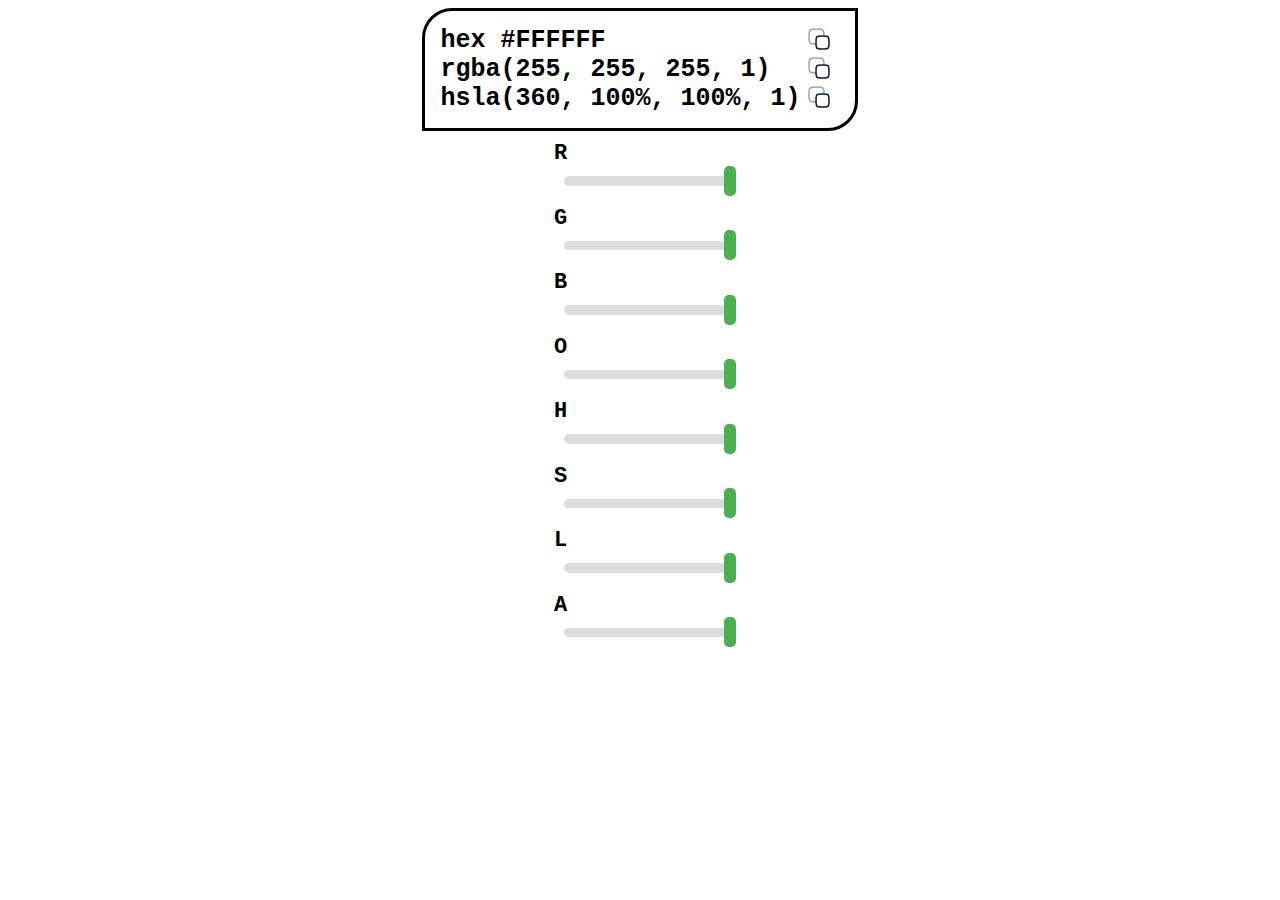
<file: index.html>
<html lang="en">
<head>
    <meta charset="UTF-8">
    <meta name="viewport" content="width=device-width, initial-scale=1.0">
    <title>Color Picker with Sliders</title>
    <link rel="stylesheet" href="style.css">
</head>
<body>
    <div class="main-container">
        <div class="details">
            <div id="hex">hex  <span id="hexValue" class="values"> #FFFFFF</span> 
                <button class="copy" data-target="hexValue">
                    <svg width="27" height="27" viewBox="0 0 27 27" fill="none" xmlns="http://www.w3.org/2000/svg">
                        <path d="M9 15C9 12.1716 9 10.7574 9.87868 9.87868C10.7574 9 12.1716 9 15 9L16 9C18.8284 9 20.2426 9 21.1213 9.87868C22 10.7574 22 12.1716 22 15V16C22 18.8284 22 20.2426 21.1213 21.1213C20.2426 22 18.8284 22 16 22H15C12.1716 22 10.7574 22 9.87868 21.1213C9 20.2426 9 18.8284 9 16L9 15Z" stroke="#141B34" stroke-width="1.5" stroke-linecap="round" stroke-linejoin="round"/>
                        <path opacity="0.4" d="M16.9999 9C16.9975 6.04291 16.9528 4.51121 16.092 3.46243C15.9258 3.25989 15.7401 3.07418 15.5376 2.90796C14.4312 2 12.7875 2 9.5 2C6.21252 2 4.56878 2 3.46243 2.90796C3.25989 3.07417 3.07418 3.25989 2.90796 3.46243C2 4.56878 2 6.21252 2 9.5C2 12.7875 2 14.4312 2.90796 15.5376C3.07417 15.7401 3.25989 15.9258 3.46243 16.092C4.51121 16.9528 6.04291 16.9975 9 16.9999" stroke="#141B34" stroke-width="1.5" stroke-linecap="round" stroke-linejoin="round"/>
                    </svg>
                </button>
            </div>
            <div id="rgba" >rgba(<span id="r">255</span>, <span id="g">255</span>, <span id="b">255</span>, <span id="o">1</span>)<button class="copy" data-target="rgba">
                <svg width="27" height="27" viewBox="0 0 27 27" fill="none" xmlns="http://www.w3.org/2000/svg">
                    <path d="M9 15C9 12.1716 9 10.7574 9.87868 9.87868C10.7574 9 12.1716 9 15 9L16 9C18.8284 9 20.2426 9 21.1213 9.87868C22 10.7574 22 12.1716 22 15V16C22 18.8284 22 20.2426 21.1213 21.1213C20.2426 22 18.8284 22 16 22H15C12.1716 22 10.7574 22 9.87868 21.1213C9 20.2426 9 18.8284 9 16L9 15Z" stroke="#141B34" stroke-width="1.5" stroke-linecap="round" stroke-linejoin="round"/>
                    <path opacity="0.4" d="M16.9999 9C16.9975 6.04291 16.9528 4.51121 16.092 3.46243C15.9258 3.25989 15.7401 3.07418 15.5376 2.90796C14.4312 2 12.7875 2 9.5 2C6.21252 2 4.56878 2 3.46243 2.90796C3.25989 3.07417 3.07418 3.25989 2.90796 3.46243C2 4.56878 2 6.21252 2 9.5C2 12.7875 2 14.4312 2.90796 15.5376C3.07417 15.7401 3.25989 15.9258 3.46243 16.092C4.51121 16.9528 6.04291 16.9975 9 16.9999" stroke="#141B34" stroke-width="1.5" stroke-linecap="round" stroke-linejoin="round"/>
                </svg>
            </button></div>
            <div id="hsla">hsla(<span id="h">360</span>, <span id="s">100</span>%, <span id="l">100</span>%, <span id="a">1</span>)<button class="copy" data-target="hsla">
                <svg width="27" height="27" viewBox="0 0 27 27" fill="none" xmlns="http://www.w3.org/2000/svg">
                    <path d="M9 15C9 12.1716 9 10.7574 9.87868 9.87868C10.7574 9 12.1716 9 15 9L16 9C18.8284 9 20.2426 9 21.1213 9.87868C22 10.7574 22 12.1716 22 15V16C22 18.8284 22 20.2426 21.1213 21.1213C20.2426 22 18.8284 22 16 22H15C12.1716 22 10.7574 22 9.87868 21.1213C9 20.2426 9 18.8284 9 16L9 15Z" stroke="#141B34" stroke-width="1.5" stroke-linecap="round" stroke-linejoin="round"/>
                    <path opacity="0.4" d="M16.9999 9C16.9975 6.04291 16.9528 4.51121 16.092 3.46243C15.9258 3.25989 15.7401 3.07418 15.5376 2.90796C14.4312 2 12.7875 2 9.5 2C6.21252 2 4.56878 2 3.46243 2.90796C3.25989 3.07417 3.07418 3.25989 2.90796 3.46243C2 4.56878 2 6.21252 2 9.5C2 12.7875 2 14.4312 2.90796 15.5376C3.07417 15.7401 3.25989 15.9258 3.46243 16.092C4.51121 16.9528 6.04291 16.9975 9 16.9999" stroke="#141B34" stroke-width="1.5" stroke-linecap="round" stroke-linejoin="round"/>
                </svg>
            </button></div>
        </div>
        <div class="slider-container">
            <div class="tags-slider"><span class="tags">R</span> <input type="range" class="slider" id="red" min="0" max="255" value="255"></div>
            <div class="tags-slider"><span class="tags">G</span> <input type="range" class="slider" id="green" min="0" max="255" value="255"></div>
            <div class="tags-slider"><span class="tags">B</span> <input type="range" class="slider" id="blue" min="0" max="255" value="255"></div>
            <div class="tags-slider"><span class="tags">O</span> <input type="range" class="slider" id="opacity" min="0" max="1" step="0.1" value="1"></div>
            <div class="tags-slider"><span class="tags">H</span> <input type="range" class="slider" id="hue" min="0" max="359" value="360"></div>
            <div class="tags-slider"><span class="tags">S</span> <input type="range" class="slider" id="saturation" min="0" max="100" value="100"></div>
            <div class="tags-slider"><span class="tags">L</span> <input type="range" class="slider" id="lightness" min="0" max="100" value="100"></div>
            <div class="tags-slider"><span class="tags">A</span> <input type="range" class="slider" id="alpha" min="0" max="1" step="0.1" value="1"></div>
        </div>
    </div>
    <script src="script.js"> </script>
</body>
</html>

<!--
// oninput="updateSliderValue(this)
//function updateSliderValue(slider) {
//    const sliderValue = document.getElementById('sliderValue');
//    sliderValue.textContent = slider.value;
//    // Calculate the position of the displayed value to center it over the thumb
//    const percent = (slider.value - slider.min) / (slider.max - slider.min);
//    const offset = percent * (slider.offsetWidth - 20); 
//    sliderValue.style.left = ${offset}px;
//}
//// Initial update to set the value position on page load
//document.addEventListener("DOMContentLoaded", function() {
//    updateSliderValue(document.getElementById('slider'));
//});
//#<span id="hex-r"></span><span id="hex-g"></span><span id="hex-b"> -->
</file>
<file: style.css>
* {
    font-family: 'Courier New', Courier, monospace;
    font-weight: bolder;
}
.slider-container {
    position: relative;
    width: 40%;
    align-items: center;
    justify-content: center;
    justify-items: center;
    align-items: center;
}
.slider {
    -webkit-appearance: none;
    appearance: none;
    width: 100%;
    height: 9.5px;
    background: #ddd;
    border-radius: 5px;
    outline: none;
    cursor: pointer;
    margin:10px;
}
.slider::-webkit-slider-thumb {
    -webkit-appearance: none;
    appearance: none;
    width: 12px;
    height: 30px;
    background-color: #4CAF50;
    border-radius: 5px;
    position: relative;
}
.main-container {
    display: flex;
    flex-direction: column;
    justify-content: center;
    align-items: center;
    align-self: center;
}
.details {
    border: 3px solid black;
    display: flex;
    flex-direction: column;
    align-self: center;
    padding: 15px;
    font-size:25px;
    border-top-left-radius: 30px;
    border-bottom-right-radius: 30px;
    margin-bottom: 0px;
}
.tags-slider{
    margin:10px;
}
.tags{
    font-size: 22px;
    font-weight: bolder;
}
.copy{
    border:none;
    height:27px;
    font-size:15px;
    background-color: transparent;
    cursor:pointer;
    float: right;
    top:0;
}
@media (max-width: 600px) {
    .main-container {
        display: flex;
        justify-content: center;
        align-items: center;
        height: 90vh;
        width: 100%;
    }
    .slider {
        width: 150%;
    }
    .slider-container{
        align-self: center;
        width:80%;
    }
    .details {
        font-size: 16px; 
        width: 80%;
        margin-bottom:30px;
        font-weight:bolder;
    }
    .tags {
        font-size: 26px; 
    }
    .copy {
        font-size: 12px; 
    }
    .tags-slider{
        margin:0;
        float:left;
    }
}
</file>
